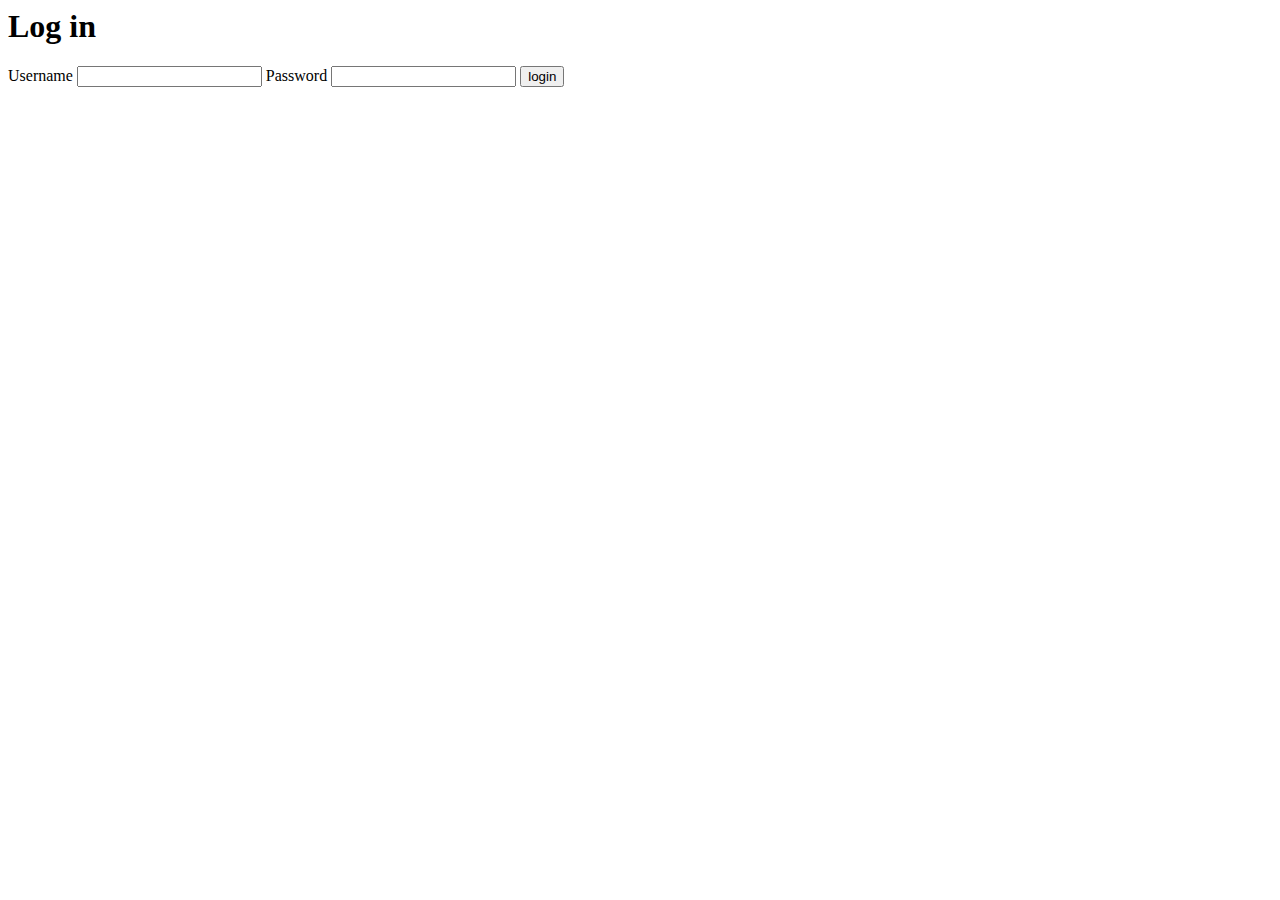
<file: thatman17-project/src/main/webapp/index.html>
<html>

<head>
	<meta charset = "UTF-8">
	<title>The First Page</title>
	<meta name="viewport" content="width=device-width, initial-scale=1">
</head>

<body>
	<form action="login" method="post">
		<h1>Log in</h1>
		<div class="initial">
			<label>Username</label>
			<input type="text" name="username">
			<label>Password</label>
			<input type="password" name="password">
			<input type="submit" value="login">
		</div>
	</form>
</body>

</html>
</file>
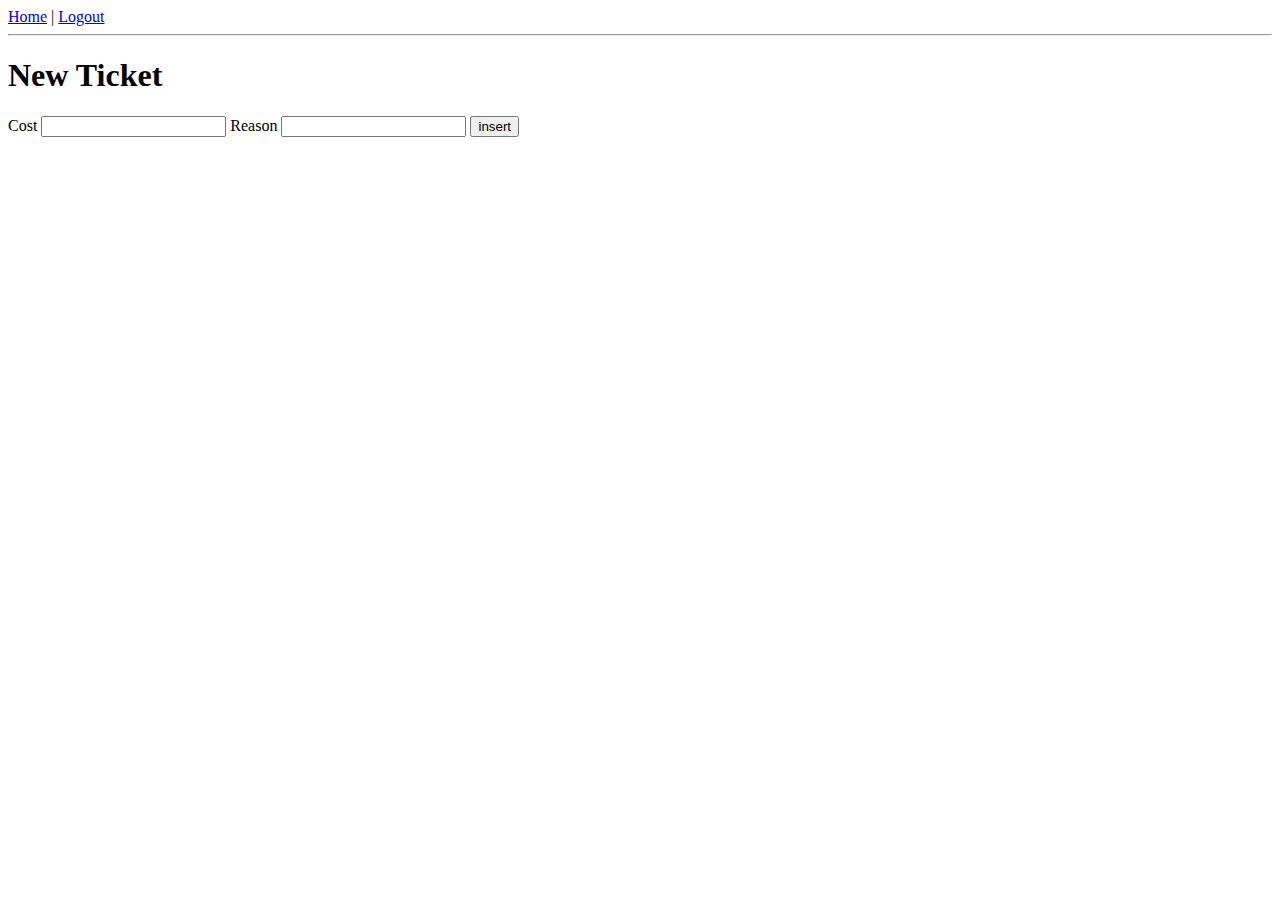
<file: thatman17-project/src/main/webapp/ticket.html>
<html>

<head>
	<meta charset="UTF-8">
	<meta name="viewport" content="width=device-width, initial-scale=1">
	<title>New Ticket</title>
</head>

<body>
	<form action="Insert" method="post">
		<a href="login">Home</a> |
		<a href="LogoutServlet">Logout</a>
		<hr>
		<h1>New Ticket</h1>
		<div class="initial">
			<label>Cost</label>
			<input type="number" step =".01" name="cost">
			<label>Reason</label>
			<input type="text" name="picture">
			<input type="submit" value="insert">
		</div>
	</form>
</body>

</html>
</file>
